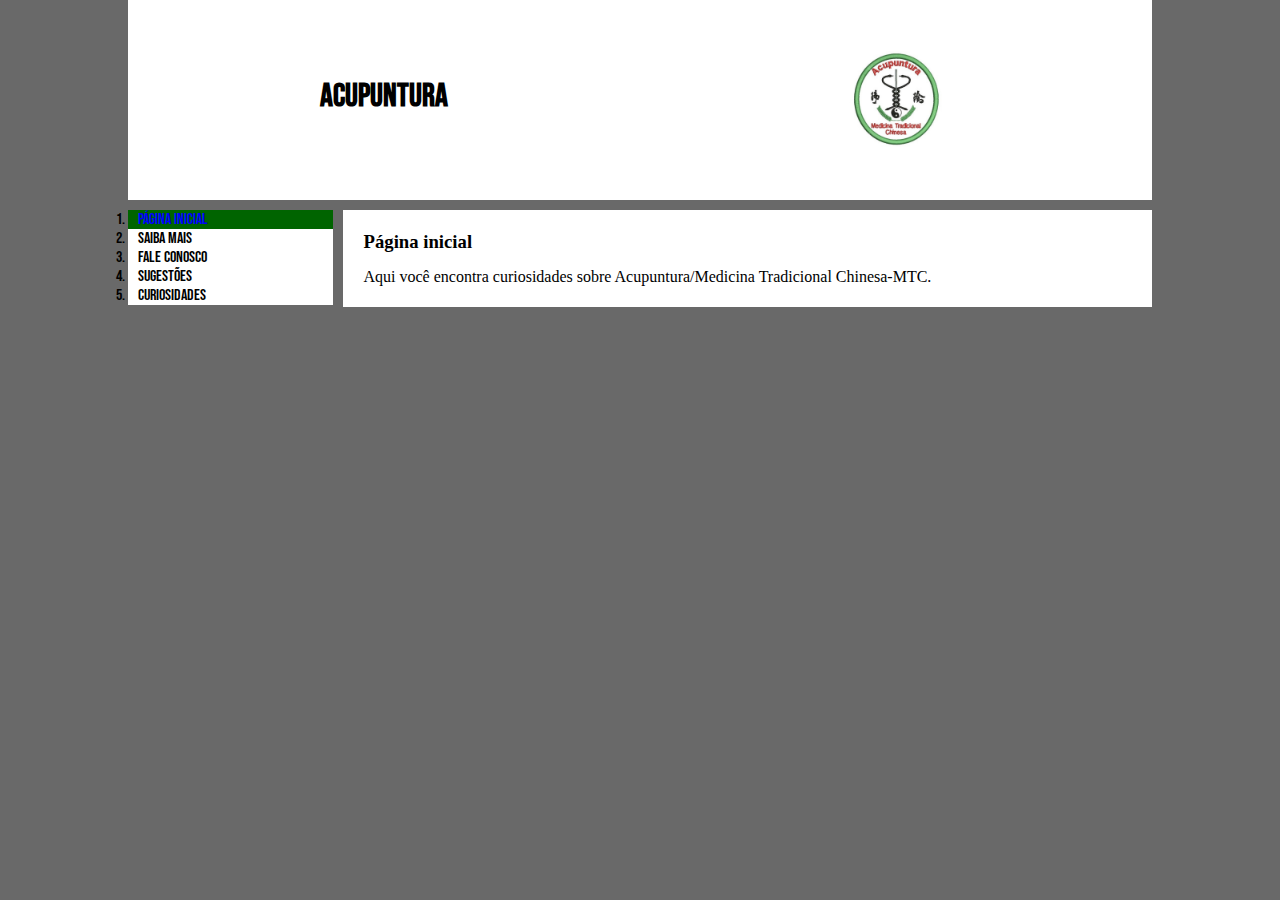
<file: index.html>
<!DOCTYPE html>
<html lang="pt-br">
    <head>
        <meta charset="UTF-8">
        <meta name="viewport" content="width=device-width, initial-scale=1.0">
        <meta name="description" content="Projeto exemplo para a aula de DW">
        <meta name="keywords" content="aula, html, css, exemplo site">
        <link rel="shortcut icon" href="img/acupuntura.jpg" type="image/png">
        <link rel="stylesheet" href="css/estilos.css">
        <title>Fatec</title>
    </head>
    <body>
        <div id="container">
            <div id="header">
                <div id="esquerda">
                    <h1>Acupuntura</h1>
                </div>
                <div id="direita">
                    <img src="img/acupuntura.jpg" alt="Imagem da faculdade">
                </div>
            </div>

            <div id="nav">
                <ul>
                    <li class="active"><a href="index.html">Página Inicial</a></li>
                    <li ><a href="sobre.html">Saiba Mais</a></li>
                    <li><a href="contato.html">Fale Conosco</a></li>
                    <li><a href="sugestões.html">Sugestões</a></li>
                    <li><a href="curiosidades.html">curiosidades</a></li>
                </ul>
            </div>
    

            <div id="content">
                <h3>Página inicial</h3>
                <p>Aqui você encontra curiosidades sobre Acupuntura/Medicina Tradicional Chinesa-MTC.</p>
            </div>
        </div>
    </body>
</html>
</file>
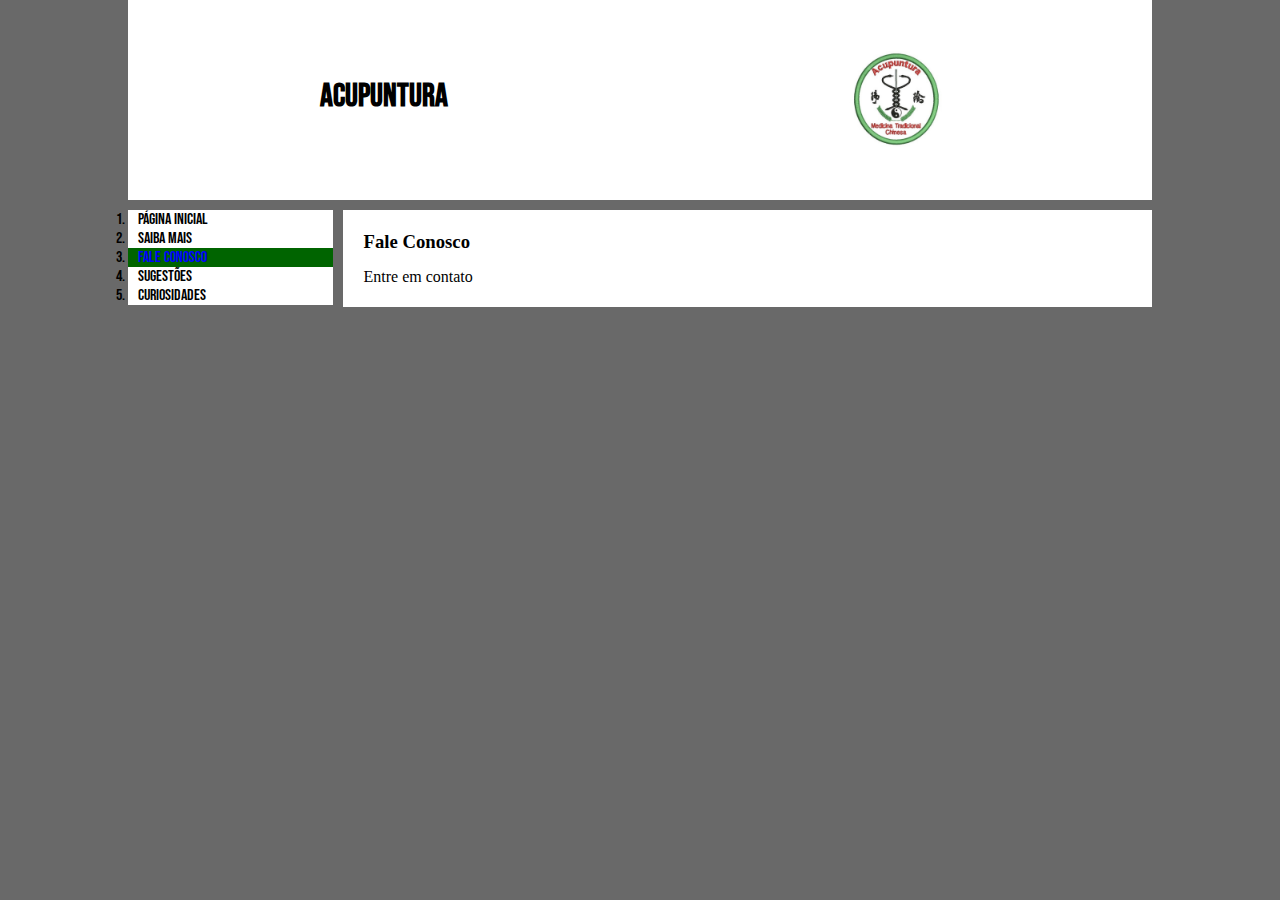
<file: contato.html>
<!DOCTYPE html>
<html lang="pt-br">
    <head>
        <meta charset="UTF-8">
        <meta name="viewport" content="width=device-width, initial-scale=1.0">
        <meta name="description" content="Projeto exemplo para a aula de DW">
        <meta name="keywords" content="aula, html, css, exemplo site">
        <link rel="shortcut icon" href="img/graduado.png" type="image/png">
        <link rel="stylesheet" href="css/estilos.css">
        <title>Fatec</title>
    </head>
    <body>
        <div id="container">
            <div id="header">
                <div id="esquerda">
                    <h1>Acupuntura</h1>
                </div>
                <div id="direita">
                    <img src="img/acupuntura.jpg" alt="Imagem da faculdade">
                </div>
            </div>

            <div id="nav">
                <ul>
                    <li ><a href="index.html">Página Inicial</a></li>
                    <li ><a href="sobre.html">Saiba Mais</a></li>
                    <li class="active"><a href="contato.html">Fale Conosco</a></li>
                    <li><a href="sugestões.html">Sugestões</a></li>
                    <li><a href="curiosidades.html">curiosidades</a></li>
                </ul>
            </div>

            <div id="content">
                <h3>Fale Conosco</h3>
                <p>Entre em contato</p>
               
            </div>
        </div>
    </body>
</html>
</file>
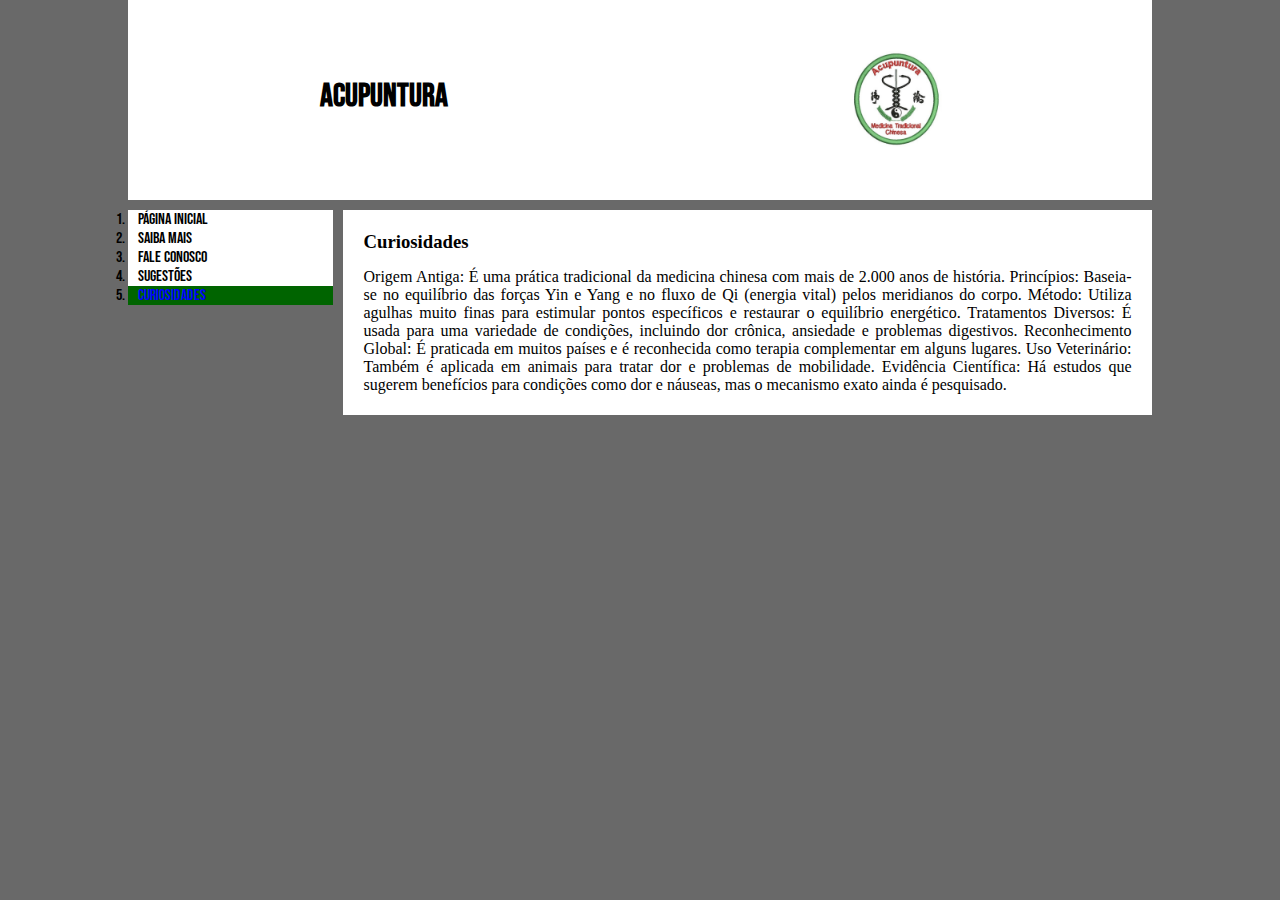
<file: curiosidades.html>
<!DOCTYPE html>
<html lang="pt-br">
    <head>
        <meta charset="UTF-8">
        <meta name="viewport" content="width=device-width, initial-scale=1.0">
        <meta name="description" content="Projeto exemplo para a aula de DW">
        <meta name="keywords" content="aula, html, css, exemplo site">
        <link rel="shortcut icon" href="img/acupuntura.jpg" type="image/png">
        <link rel="stylesheet" href="css/estilos.css">
        <title>Fatec</title>
    </head>
    <body>
        <div id="container">
            <div id="header">
                <div id="esquerda">
                    <h1>Acupuntura</h1>
                </div>
                <div id="direita">
                    <img src="img/acupuntura.jpg" alt="acupuntura">
                </div>
            </div>

            <div id="nav">
                <ul>
                    <li ><a href="index.html">Página Inicial</a></li>
                    <li ><a href="sobre.html">Saiba Mais</a></li>
                    <li><a href="contato.html">Fale Conosco</a></li>
                    <li><a href="sugestões.html">Sugestões</a></li>
                    <li class="active"><a href="curiosidades.html">curiosidades</a></li>
                </ul>
            </div>

            <div id="content">
                <h3>Curiosidades</h3>
                <p>Origem Antiga: É uma prática tradicional da medicina chinesa com mais de 2.000 anos de história.
                    Princípios: Baseia-se no equilíbrio das forças Yin e Yang e no fluxo de Qi (energia vital) pelos
                    meridianos do corpo.
                    Método: Utiliza agulhas muito finas para estimular pontos específicos e restaurar o equilíbrio
                    energético.
                    Tratamentos Diversos: É usada para uma variedade de condições, incluindo dor crônica, ansiedade e
                    problemas digestivos.
                    Reconhecimento Global: É praticada em muitos países e é reconhecida como terapia complementar em alguns
                    lugares.
                    Uso Veterinário: Também é aplicada em animais para tratar dor e problemas de mobilidade.
                    Evidência Científica: Há estudos que sugerem benefícios para condições como dor e náuseas, mas o
                    mecanismo exato ainda é pesquisado.</p>
               
            </div>
        </div>
    </body>
</html>
</file>
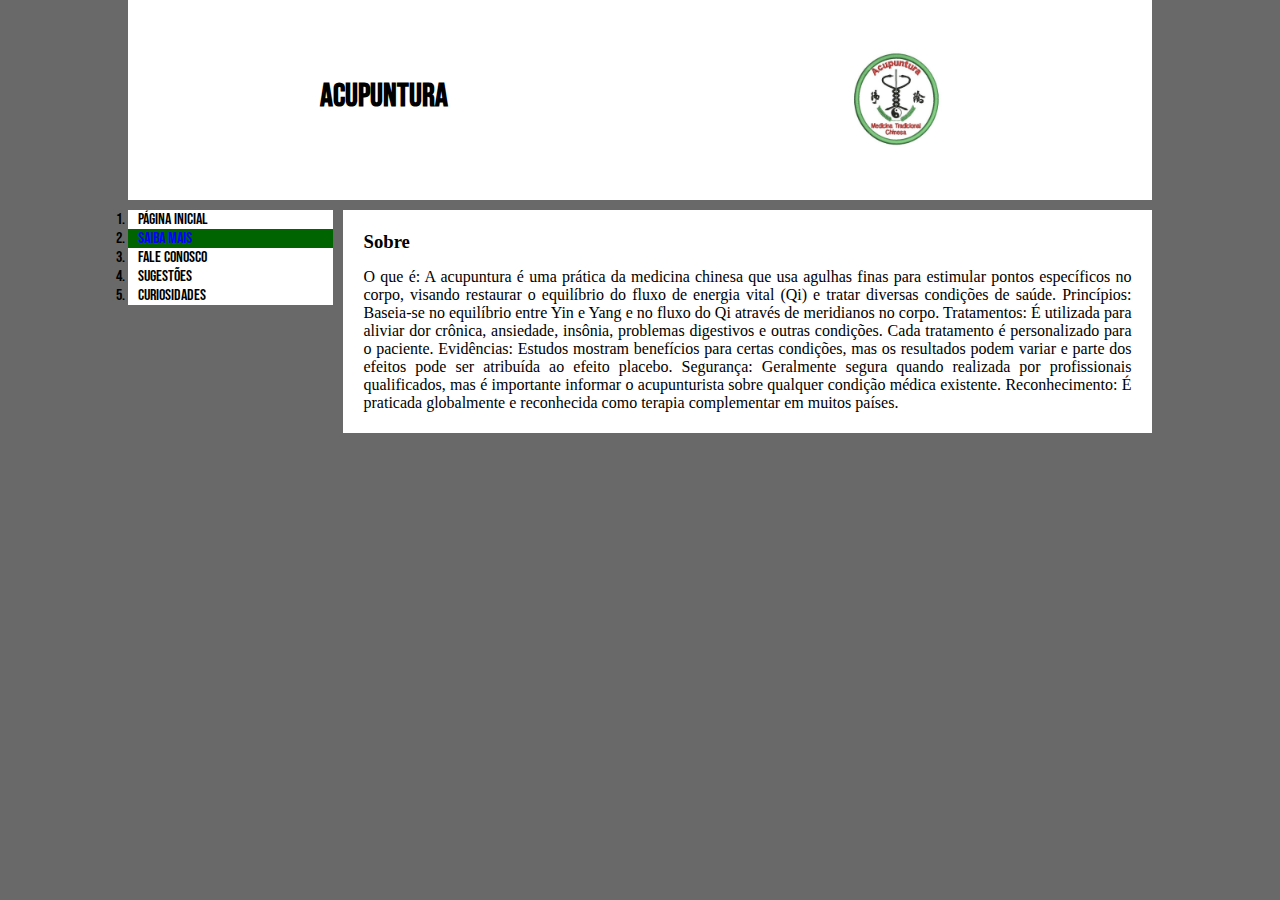
<file: sobre.html>
<!DOCTYPE html>
<html lang="pt-br">

<head>
    <meta charset="UTF-8">
    <meta name="viewport" content="width=device-width, initial-scale=1.0">
    <meta name="description" content="Projeto exemplo para a aula de DW">
    <meta name="keywords" content="aula, html, css, exemplo site">
    <link rel="shortcut icon" href="img/acupuntura.jpg" type="image/png">
    <link rel="stylesheet" href="css/estilos.css">
    <title>Fatec</title>
</head>

<body>
    <div id="container">
        <div id="header">
            <div id="esquerda">
                <h1>Acupuntura</h1>
            </div>
            <div id="direita">
                <img src="img/acupuntura.jpg" alt="acupuntura">
            </div>
        </div>

        <div id="nav">
            <ul>
                <li><a href="index.html">Página Inicial</a></li>
                <li class="active"><a href="sobre.html">Saiba Mais</a></li>
                <li><a href="contato.html">Fale Conosco</a></li>
                <li><a href="sugestões.html">Sugestões</a></li>
                <li><a href="curiosidades.html">curiosidades</a></li>
            </ul>
        </div>

        <div id="content">
            <h3>Sobre</h3>
            <p>O que é: A acupuntura é uma prática da medicina chinesa que usa agulhas finas para estimular pontos
                específicos no corpo, visando restaurar o equilíbrio do fluxo de energia vital (Qi) e tratar diversas
                condições de saúde.

                Princípios: Baseia-se no equilíbrio entre Yin e Yang e no fluxo do Qi através de meridianos no corpo.

                Tratamentos: É utilizada para aliviar dor crônica, ansiedade, insônia, problemas digestivos e outras
                condições. Cada tratamento é personalizado para o paciente.

                Evidências: Estudos mostram benefícios para certas condições, mas os resultados podem variar e parte dos
                efeitos pode ser atribuída ao efeito placebo.

                Segurança: Geralmente segura quando realizada por profissionais qualificados, mas é importante informar
                o acupunturista sobre qualquer condição médica existente.

                Reconhecimento: É praticada globalmente e reconhecida como terapia complementar em muitos países.</p>

        </div>
    </div>
</body>

</html>
</file>
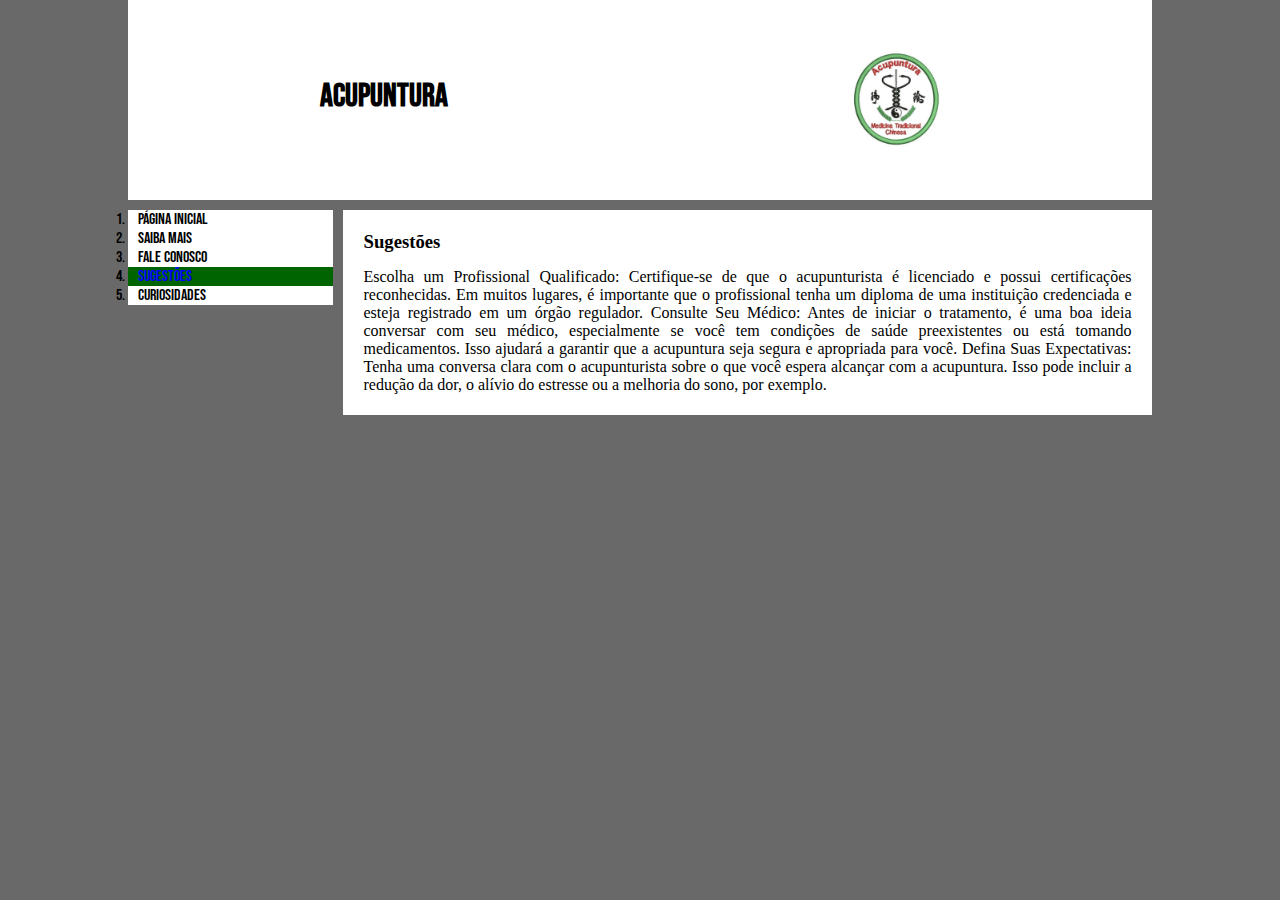
<file: sugestões.html>
<!DOCTYPE html>
<html lang="pt-br">

<head>
    <meta charset="UTF-8">
    <meta name="viewport" content="width=device-width, initial-scale=1.0">
    <meta name="description" content="Projeto exemplo para a aula de DW">
    <meta name="keywords" content="aula, html, css, exemplo site">
    <link rel="shortcut icon" href="img/acupuntura.jpg" type="image/png">
    <link rel="stylesheet" href="css/estilos.css">
    <title>Fatec</title>
</head>

<body>
    <div id="container">
        <div id="header">
            <div id="esquerda">
                <h1>Acupuntura</h1>
            </div>
            <div id="direita">
                <img src="img/acupuntura.jpg" alt="acupuntura">
            </div>
        </div>

        <div id="nav">
            <ul>
                <li><a href="index.html">Página Inicial</a></li>
                <li><a href="sobre.html">Saiba Mais</a></li>
                <li><a href="contato.html">Fale Conosco</a></li>
                <li class="active"><a href="sugestões.html">Sugestões</a></li>
                <li><a href="curiosidades.html">curiosidades</a></li>
            </ul>
        </div>

        <div id="content">
            <h3>Sugestões</h3>
            <p>Escolha um Profissional Qualificado: Certifique-se de que o acupunturista é licenciado e possui
                certificações reconhecidas. Em muitos lugares, é importante que o profissional tenha um diploma de uma
                instituição credenciada e esteja registrado em um órgão regulador.

                Consulte Seu Médico: Antes de iniciar o tratamento, é uma boa ideia conversar com seu médico,
                especialmente se você tem condições de saúde preexistentes ou está tomando medicamentos. Isso ajudará a
                garantir que a acupuntura seja segura e apropriada para você.

                Defina Suas Expectativas: Tenha uma conversa clara com o acupunturista sobre o que você espera alcançar
                com a acupuntura. Isso pode incluir a redução da dor, o alívio do estresse ou a melhoria do sono, por
                exemplo.</p>

        </div>
    </div>
</body>

</html>
</file>
<file: css/estilos.css>
@import url('https://fonts.googleapis.com/css2?family=Bebas+Neue&family=Caveat:wght@400..700&family=Protest+Guerrilla&display=swap');
* {
  padding: 0;
  margin: 0;
}

body {
  background-color: dimgray;
}

#container {
  margin: auto;
  width: 80%;
}

#header,
#nav,
#content {
  float: left;
}

#header {
  width: 100%;
  background-color: #fff;
  height: 200px;
  margin-bottom: 1%;
  font-family: "Bebas Neue", sans-serif;
}

#header img {
  width: 100px;
}

#header #direita,
#header #esquerda {
  float: left;
  width: 50%;
  text-align: center;
  margin-top: 5%;
}

#header #esquerda {
  margin-top: 7.5%;
}

#nav {
  font-family: "Bebas Neue", sans-serif;
  width: 20%;
  margin-right: 1%;
  float: left;
}

#content {
  width: 75%;
  float: left;
  background-color: #fff;
  padding: 2%;
  text-align: justify;
}

#content h1,
#content h2,
#content h3 {
  margin-bottom: 2%;
}

#nav ul {
  list-style-type: nome;
  background-color: #fff;
}

#nav li a {
  display: black;
  color: black ;
  text-decoration: none;
  padding: 10px;
}

#nav li a:hover {
  background-color: blueviolet;
  color: chocolate;
}

.active {
  background-color: darkgreen;
}

#nav .active a {
  color: blue;
}
</file>
